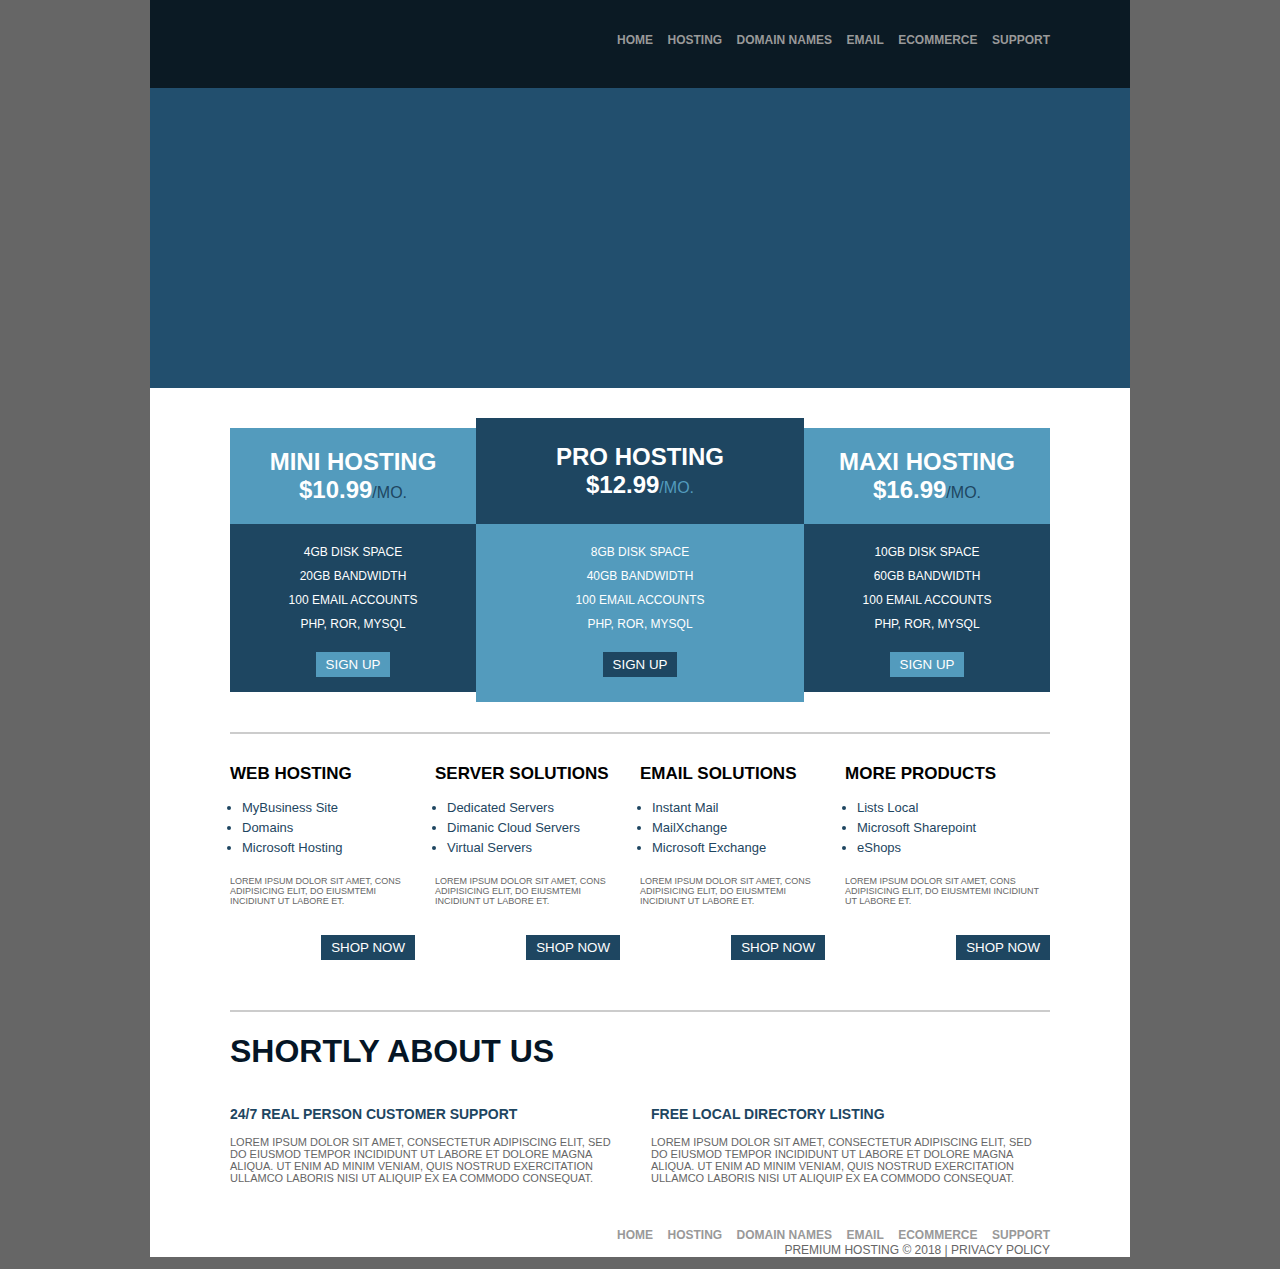
<file: index.html>
<!Doctype html>
<html lang="pt-br">
	<head>
		<meta charset="UTF-8" />
		<meta name="viewport" content="width=device-width, initial-scale=1" />
		<title>Template</title>
		<link href="css/estilos.css" rel="stylesheet" />
	</head>
	<body class="template"> 
		<div class="container">
			<nav class="menu margens">
				<a href="index.html">Home</a>
				<a href="hosting.html">Hosting</a>
				<a href="domain.html">Domain Names</a>
				<a href="email.html">Email</a>
				<a href="ecommerce.html">Ecommerce</a>
				<a href="support.html">Support</a>
			</nav>
			
			<nav class="mobile">
				<a href="#" class="botao">
					<img src="imagens/mobile_menu.png" />
					Menu</a>
				<ul class="lista">
					<li><a href="index.html">Home</a></li>
					<li><a href="hosting.html">Hosting</a></li>
					<li><a href="domain.html">Domain Names</a></li>
					<li><a href="email.html">Email</a></li>
					<li><a href="ecommerce.html">Ecommerce</a></li>
					<li><a href="support.html">Support</a></li>				
				</ul>
			</nav>			
			<header class="banner">

			</header>
			
			<section class="principal margens colunas">
				<div class="esquerda azul_escuro"> 
					<h2 class="azul_claro">Mini Hosting <br />
					$10.99<span class="mo escuro">/mo.</span></h2>
						<ul>
							<li>4GB Disk Space</li>
							<li>20GB Bandwidth</li>
							<li>100 Email Accounts</li>
							<li>PHP, ROR, MySQL</li>
						</ul>
						<button class="button azul_claro">SIGN UP</button>						
				</div>

				<div class="centro azul_claro"> 
					<h2 class="azul_escuro">Pro Hosting <br />
					$12.99<span class="mo claro">/mo.</span></h2>
						<ul>
							<li>8GB Disk Space</li>
							<li>40GB Bandwidth</li>
							<li>100 Email Accounts</li>
							<li>PHP, ROR, MySQL</li>
						</ul>
						<button class="button azul_escuro">SIGN UP</button>	
				</div>
				
				<div class="direita azul_escuro"> 
					<h2 class="azul_claro">Maxi Hosting <br />
					$16.99<span class="mo escuro">/mo.</span></h2>
						<ul>
							<li>10GB Disk Space</li>
							<li>60GB Bandwidth</li>
							<li>100 Email Accounts</li>
							<li>PHP, ROR, MySQL</li>
						</ul>
						<button class="button azul_claro">SIGN UP</button>	
				</div>
			</section>
			
			<section class="margens">
				<article class="shop colunas">
					<div> 
						<h2>Web Hosting</h2>
						<ul>
							<li>MyBusiness Site</li>
							<li>Domains</li>
							<li>Microsoft Hosting</li>
						</ul>
						<p>Lorem ipsum dolor sit amet, cons adipisicing elit, do eiusmtemi incidiunt ut labore et.  
						</p>	
						<button class="button azul_escuro">Shop Now</button>
					</div>
					<div> 
						<h2>Server Solutions</h2>
						<ul>
							<li>Dedicated Servers</li>
							<li>Dimanic Cloud Servers</li>
							<li>Virtual Servers</li>
						</ul>
						<p>Lorem ipsum dolor sit amet, cons adipisicing elit, do eiusmtemi incidiunt ut labore et.   
						</p>	
						<button class="button azul_escuro">Shop Now</button>
					</div>
					<div> 
						<h2>Email Solutions</h2>
						<ul>
							<li>Instant Mail</li>
							<li>MailXchange</li>
							<li>Microsoft Exchange</li>
						</ul>
						<p>Lorem ipsum dolor sit amet, cons adipisicing elit, do eiusmtemi incidiunt ut labore et. 
						</p>	
						<button class="button azul_escuro">Shop Now</button>						
					</div>
					<div class="right"> 
						<h2>More Products</h2>
						<ul>
							<li>Lists Local</li>
							<li>Microsoft Sharepoint</li>
							<li>eShops</li>
						</ul>
						<p>Lorem ipsum dolor sit amet, cons adipisicing elit, do eiusmtemi incidiunt ut labore et.  
						</p>	
						<button class="button azul_escuro">Shop Now</button>		
					</div>
				</article>
			</section>
			
			<section class="margens">
				<h1>Shortly About Us</h1>
				<article class="about colunas">
					<div>
						<h3 class="escuro">24/7 Real Person Customer Support</h3>
						<p>Lorem ipsum dolor sit amet, consectetur adipiscing elit, sed do eiusmod tempor incididunt ut labore et dolore magna aliqua. Ut enim ad minim veniam, quis nostrud exercitation ullamco laboris nisi ut aliquip ex ea commodo consequat. </p>
					</div>
					<div>
						<h3 class="escuro">Free local directory listing</h3>
						<p>Lorem ipsum dolor sit amet, consectetur adipiscing elit, sed do eiusmod tempor incididunt ut labore et dolore magna aliqua. Ut enim ad minim veniam, quis nostrud exercitation ullamco laboris nisi ut aliquip ex ea commodo consequat. </p>
					</div>
				</article>
			</section>
			
			<footer class="final">
				<nav class="menu2 margens">
					<a href="index.html">Home</a>
					<a href="hosting.html">Hosting</a>
					<a href="domain.html">Domain Names</a>
					<a href="email.html">Email</a>
					<a href="ecommerce.html">Ecommerce</a>
					<a href="support.html">Support</a>
				</nav>
				<p>Premium Hosting &copy; 2018 | Privacy Policy</p>
			</footer>		
		</div>
		<script src="js/jquery.min.js">
	    </script>
		
		<script>
		$(document).ready(function(){
			$(".botao").click(function(){
				$(".lista").toggle();
			});
		});
		</script>

	</body>
</html>
</file>
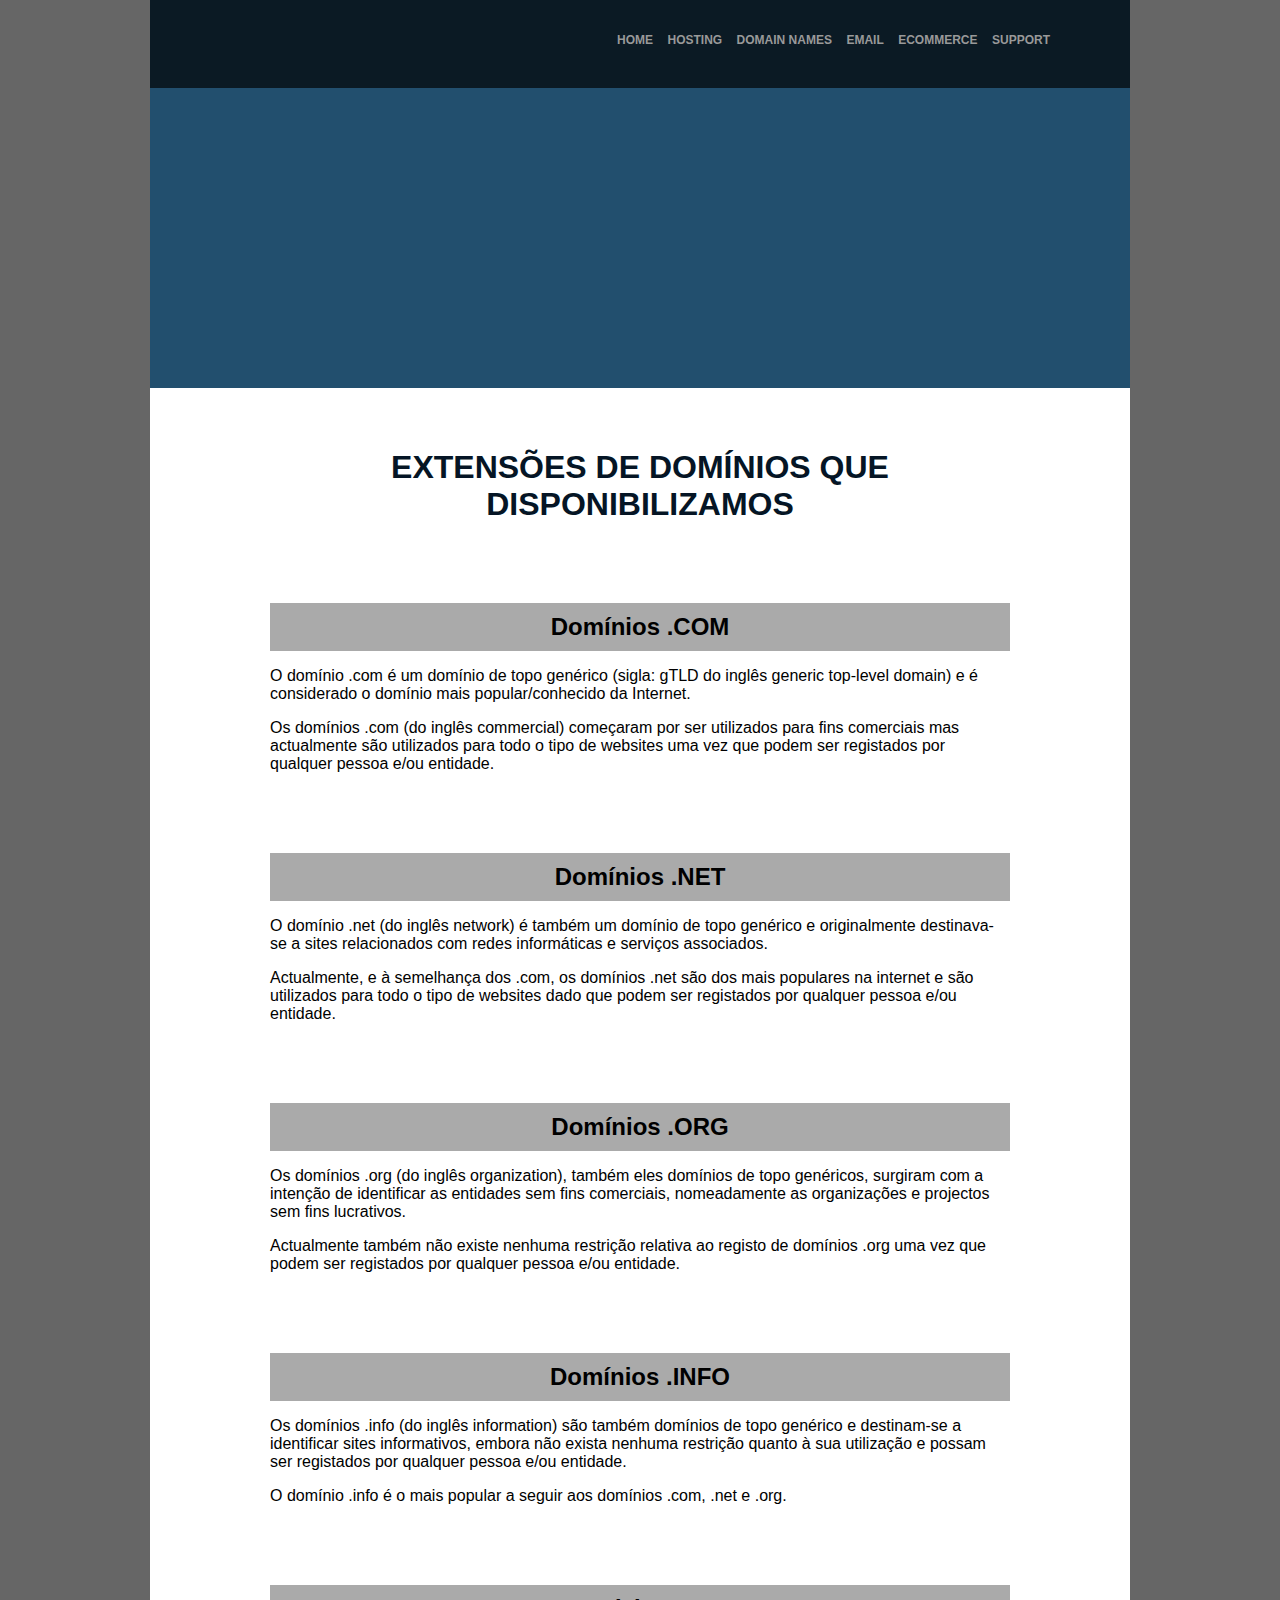
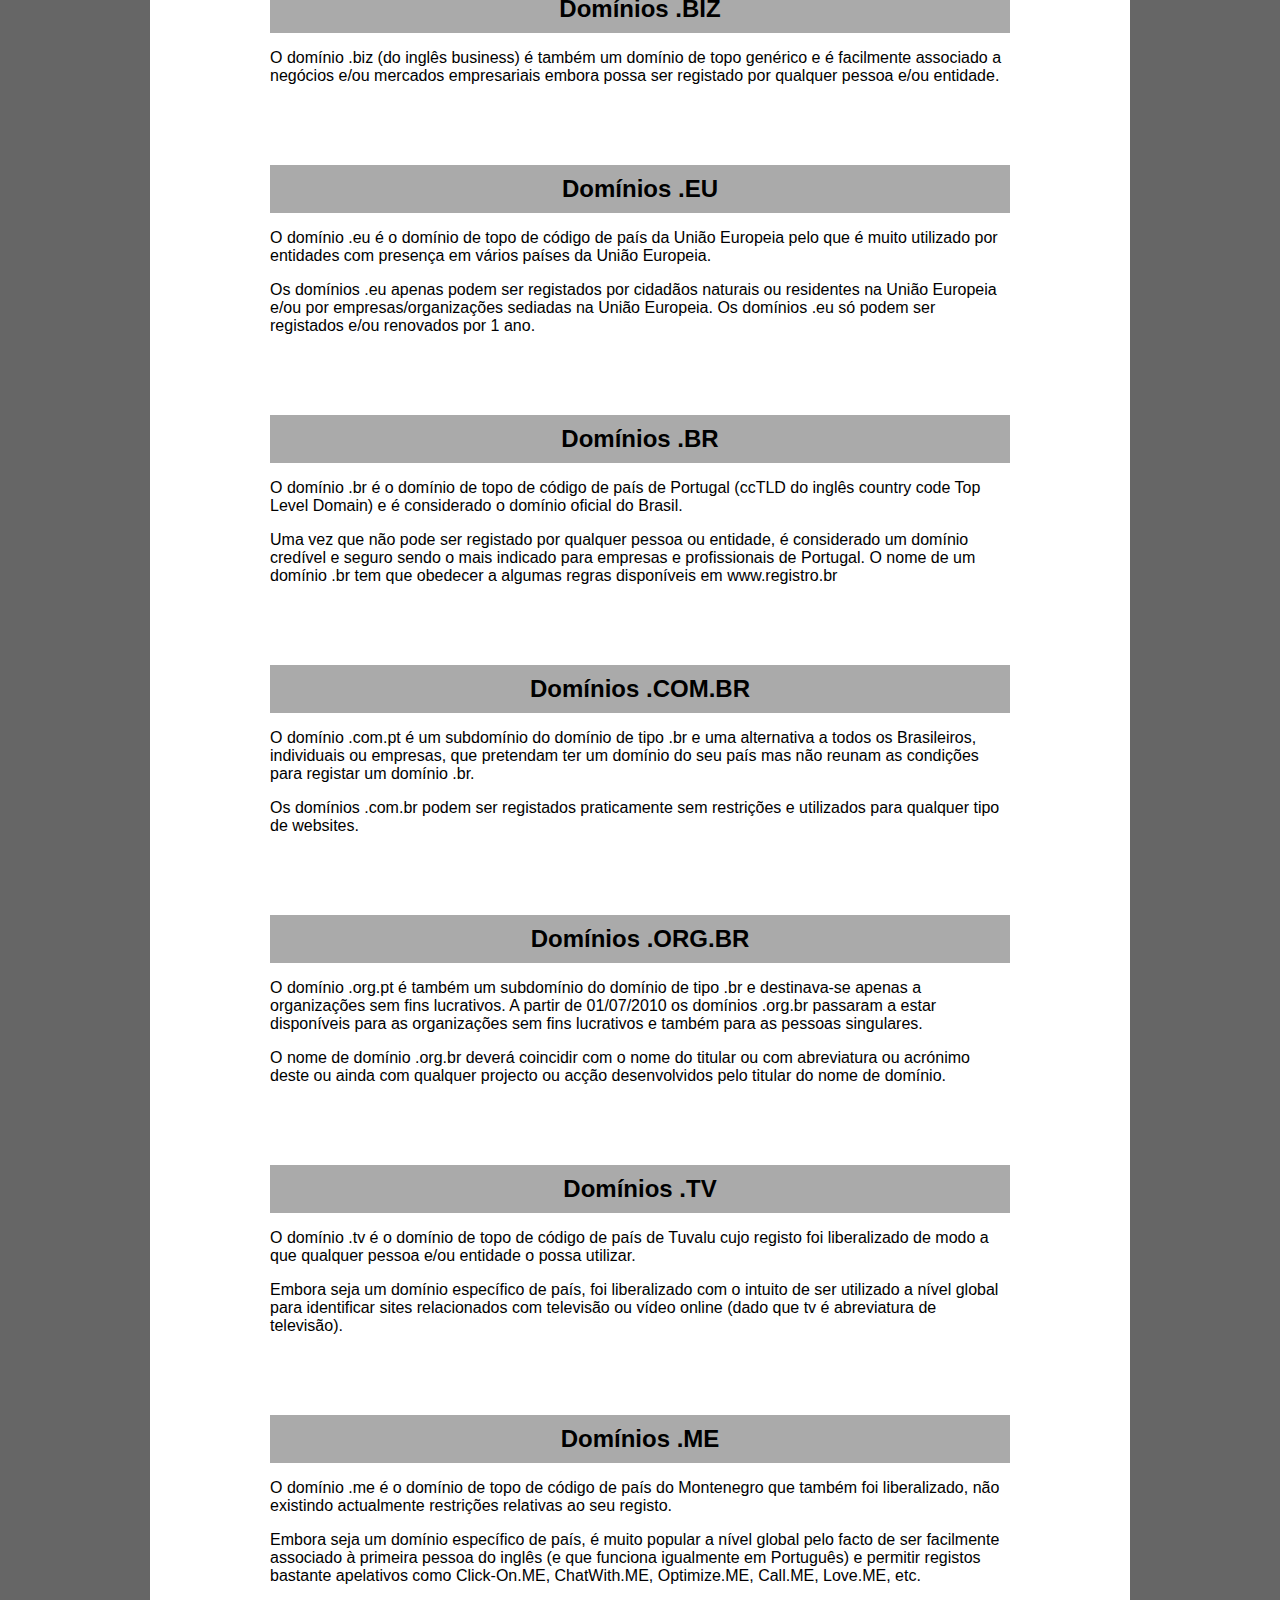
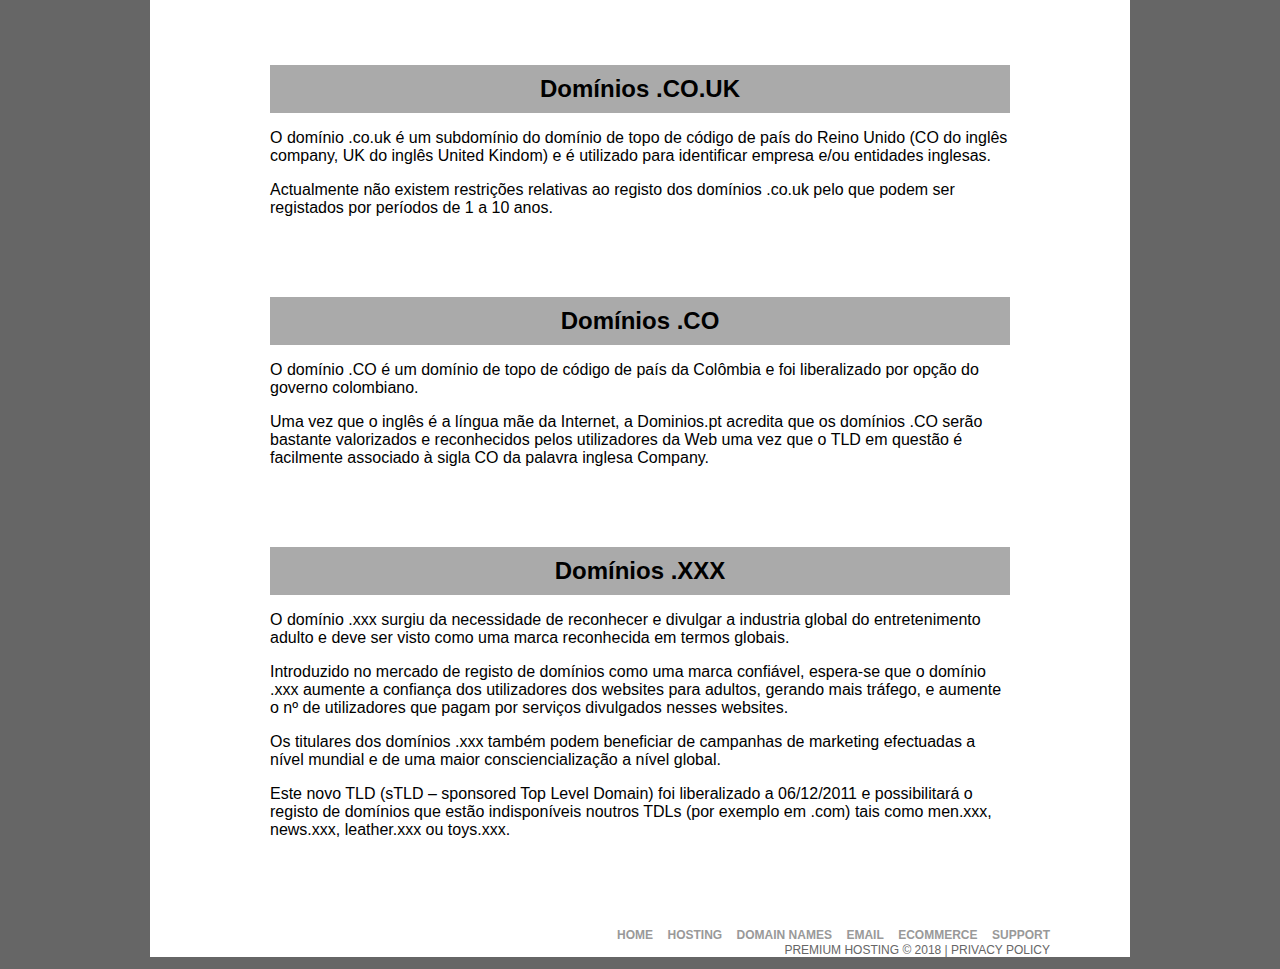
<file: domain.html>
<!Doctype html>
<html lang="pt-br">
	<head>
		<meta charset="UTF-8" />
		<meta name="viewport" content="width=device-width, initial-scale=1" />
		<title>Template</title>
		<link href="css/estilos.css" rel="stylesheet" />
	</head>
	<body class="template"> 
		<div class="container">
			<nav class="menu margens">
				<a href="index.html">Home</a>
				<a href="hosting.html">Hosting</a>
				<a href="domain.html">Domain Names</a>
				<a href="email.html">Email</a>
				<a href="ecommerce.html">Ecommerce</a>
				<a href="support.html">Support</a>
			</nav>
			
			<nav class="mobile">
				<a href="#" class="botao">
					<img src="imagens/mobile_menu.png" />
					Menu</a>
				<ul class="lista">
					<li><a href="index.html">Home</a></li>
					<li><a href="hosting.html">Hosting</a></li>
					<li><a href="domain.html">Domain Names</a></li>
					<li><a href="email.html">Email</a></li>
					<li><a href="ecommerce.html">Ecommerce</a></li>
					<li><a href="support.html">Support</a></li>				
				</ul>
			</nav>			
			<header class="banner">

			</header>
			
			<section class="principal margens">
				<article class="dominios">
					<h1>Extensões de domínios que disponibilizamos</h1>

<h2>Domínios .COM</h2>

<p>O domínio .com é um domínio de topo genérico (sigla: gTLD do inglês generic top-level domain) e é considerado o domínio mais popular/conhecido da Internet.</p>

<p>Os domínios .com (do inglês commercial) começaram por ser utilizados para fins comerciais mas actualmente são utilizados para todo o tipo de websites uma vez que podem ser registados por qualquer pessoa e/ou entidade.</p>


<h2>Domínios .NET</h2>

<p>O domínio .net (do inglês network) é também um domínio de topo genérico e originalmente destinava-se a sites relacionados com redes informáticas e serviços associados.</p>

<p>Actualmente, e à semelhança dos .com, os domínios .net são dos mais populares na internet e são utilizados para todo o tipo de websites dado que podem ser registados por qualquer pessoa e/ou entidade.</p>


<h2>Domínios .ORG</h2>

<p>Os domínios .org (do inglês organization), também eles domínios de topo genéricos, surgiram com a intenção de identificar as entidades sem fins comerciais, nomeadamente as organizações e projectos sem fins lucrativos.</p>

<p>Actualmente também não existe nenhuma restrição relativa ao registo de domínios .org uma vez que podem ser registados por qualquer pessoa e/ou entidade.</p>


<h2>Domínios .INFO</h2>

<p>Os domínios .info (do inglês information) são também domínios de topo genérico e destinam-se a identificar sites informativos, embora não exista nenhuma restrição quanto à sua utilização e possam ser registados por qualquer pessoa e/ou entidade.</p>

<p>O domínio .info é o mais popular a seguir aos domínios .com, .net e .org.</p>


<h2>Domínios .BIZ</h2>

<p>O domínio .biz (do inglês business) é também um domínio de topo genérico e é facilmente associado a negócios e/ou mercados empresariais embora possa ser registado por qualquer pessoa e/ou entidade.</p>

<h2>Domínios .EU</h2>

<p>O domínio .eu é o domínio de topo de código de país da União Europeia pelo que é muito utilizado por entidades com presença em vários países da União Europeia.</p>

<p>Os domínios .eu apenas podem ser registados por cidadãos naturais ou residentes na União Europeia e/ou por empresas/organizações sediadas na União Europeia. Os domínios .eu só podem ser registados e/ou renovados por 1 ano.</p>


<h2>Domínios .BR</h2>

<p>O domínio .br é o domínio de topo de código de país de Portugal (ccTLD do inglês country code Top Level Domain) e é considerado o domínio oficial do Brasil.</p>

<p>Uma vez que não pode ser registado por qualquer pessoa ou entidade, é considerado um domínio credível e seguro sendo o mais indicado para empresas e profissionais de Portugal. O nome de um domínio .br tem que obedecer a algumas regras disponíveis em www.registro.br</p>


<h2>Domínios .COM.BR</h2>

<p>O domínio .com.pt é um subdomínio do domínio de tipo .br e uma alternativa a todos os Brasileiros, individuais ou empresas, que pretendam ter um domínio do seu país mas não reunam as condições para registar um domínio .br.</p>

<p>Os domínios .com.br podem ser registados praticamente sem restrições e utilizados para qualquer tipo de websites.</p>


<h2>Domínios .ORG.BR</h2>

<p>O domínio .org.pt é também um subdomínio do domínio de tipo .br e destinava-se apenas a organizações sem fins lucrativos. A partir de 01/07/2010 os domínios .org.br passaram a estar disponíveis para as organizações sem fins lucrativos e também para as pessoas singulares.</p>

<p>O nome de domínio .org.br deverá coincidir com o nome do titular ou com abreviatura ou acrónimo deste ou ainda com qualquer projecto ou acção desenvolvidos pelo titular do nome de domínio.</p>

<h2>Domínios .TV</h2>

<p>O domínio .tv é o domínio de topo de código de país de Tuvalu cujo registo foi liberalizado de modo a que qualquer pessoa e/ou entidade o possa utilizar.</p>

<p>Embora seja um domínio específico de país, foi liberalizado com o intuito de ser utilizado a nível global para identificar sites relacionados com televisão ou vídeo online (dado que tv é abreviatura de televisão).</p>


<h2>Domínios .ME</h2>

<p>O domínio .me é o domínio de topo de código de país do Montenegro que também foi liberalizado, não existindo actualmente restrições relativas ao seu registo.</p>

<p>Embora seja um domínio específico de país, é muito popular a nível global pelo facto de ser facilmente associado à primeira pessoa do inglês (e que funciona igualmente em Português) e permitir registos bastante apelativos como Click-On.ME, ChatWith.ME, Optimize.ME, Call.ME, Love.ME, etc.</p>


<h2>Domínios .CO.UK</h2>

<p>O domínio .co.uk é um subdomínio do domínio de topo de código de país do Reino Unido (CO do inglês company, UK do inglês United Kindom) e é utilizado para identificar empresa e/ou entidades inglesas.</p>

<p>Actualmente não existem restrições relativas ao registo dos domínios .co.uk pelo que podem ser registados por períodos de 1 a 10 anos.</p>


<h2>Domínios .CO</h2>

<p>O domínio .CO é um domínio de topo de código de país da Colômbia e foi liberalizado por opção do governo colombiano.<p>

<p>Uma vez que o inglês é a língua mãe da Internet, a Dominios.pt acredita que os domínios .CO serão bastante valorizados e reconhecidos pelos utilizadores da Web uma vez que o TLD em questão é facilmente associado à sigla CO da palavra inglesa Company.</p>


<h2>Domínios .XXX</h2>

<p>O domínio .xxx surgiu da necessidade de reconhecer e divulgar a industria global do entretenimento adulto e deve ser visto como uma marca reconhecida em termos globais.</p>

<p>Introduzido no mercado de registo de domínios como uma marca confiável, espera-se que o domínio .xxx aumente a confiança dos utilizadores dos websites para adultos, gerando mais tráfego, e aumente o nº de utilizadores que pagam por serviços divulgados nesses websites.</p>

<p>Os titulares dos domínios .xxx também podem beneficiar de campanhas de marketing efectuadas a nível mundial e de uma maior consciencialização a nível global.</p>

<p>Este novo TLD (sTLD – sponsored Top Level Domain) foi liberalizado a 06/12/2011 e possibilitará o registo de domínios que estão indisponíveis noutros TDLs (por exemplo em .com) tais como men.xxx, news.xxx, leather.xxx ou toys.xxx.</p>
				</article>
			</section>
			
			<footer class="final">
				<nav class="menu2 margens">
					<a href="index.html">Home</a>
					<a href="hosting.html">Hosting</a>
					<a href="domain.html">Domain Names</a>
					<a href="email.html">Email</a>
					<a href="ecommerce.html">Ecommerce</a>
					<a href="support.html">Support</a>
				</nav>
				<p>Premium Hosting &copy; 2018 | Privacy Policy</p>
			</footer>		
		</div>
		<script src="js/jquery.min.js"></script>
		
		<script>
		$(document).ready(function(){
			$(".botao").click(function(){
				$(".lista").toggle();
			});
		});
		</script>

	</body>
</html>
</file>
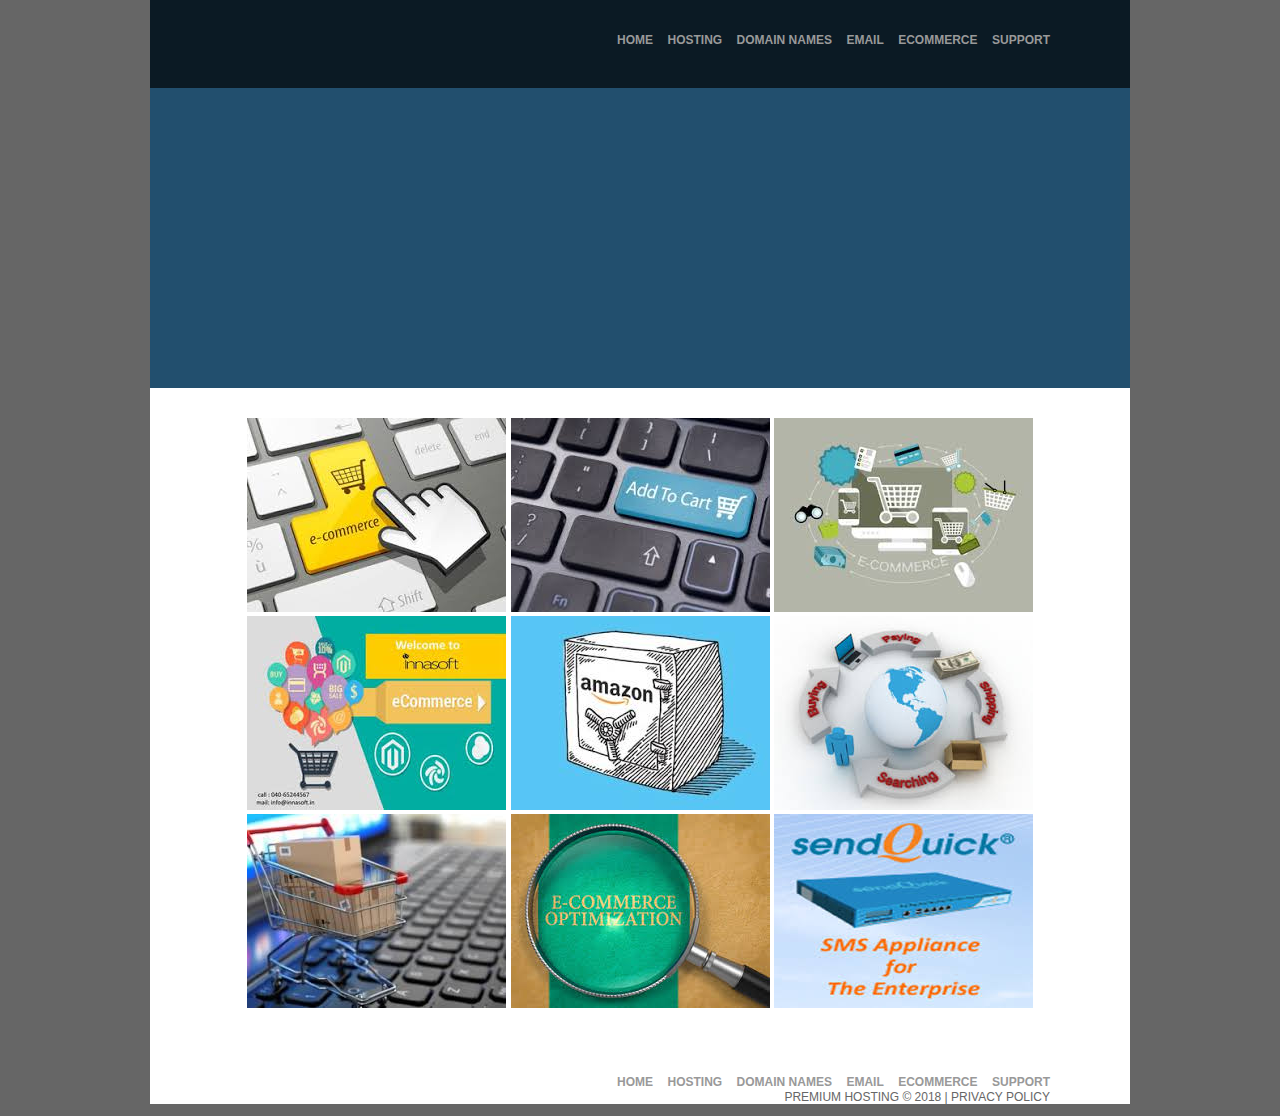
<file: ecommerce.html>
<!Doctype html>
<html lang="pt-br">
	<head>
		<meta charset="UTF-8" />
		<meta name="viewport" content="width=device-width, initial-scale=1" />
		<title>Template</title>
		<link href="css/estilos.css" rel="stylesheet" />
	</head>
	<body class="template"> 
		<div class="container">
			<nav class="menu margens">
				<a href="index.html">Home</a>
				<a href="hosting.html">Hosting</a>
				<a href="domain.html">Domain Names</a>
				<a href="email.html">Email</a>
				<a href="ecommerce.html">Ecommerce</a>
				<a href="support.html">Support</a>
			</nav>
			
			<nav class="mobile">
				<a href="#" class="botao">
					<img src="imagens/mobile_menu.png" />
					Menu</a>
				<ul class="lista">
					<li><a href="index.html">Home</a></li>
					<li><a href="hosting.html">Hosting</a></li>
					<li><a href="domain.html">Domain Names</a></li>
					<li><a href="email.html">Email</a></li>
					<li><a href="ecommerce.html">Ecommerce</a></li>
					<li><a href="support.html">Support</a></li>				
				</ul>
			</nav>			
			<header class="banner">

			</header>
			
			<section class="principal margens">
				<img src="imagens/e-commerce1.jpg" />
				<img src="imagens/e-commerce2.jpg" />
				<img src="imagens/e-commerce3.jpg" />				<img src="imagens/e-commerce4.jpg" />
				<img src="imagens/e-commerce5.jpg" />
				<img src="imagens/e-commerce6.jpg" />				<img src="imagens/e-commerce7.jpg" />
				<img src="imagens/e-commerce8.jpg" />
				<img src="imagens/e-commerce9.jpg" />
			</section>
			
			<footer class="final">
				<nav class="menu2 margens">
					<a href="index.html">Home</a>
					<a href="hosting.html">Hosting</a>
					<a href="domain.html">Domain Names</a>
					<a href="email.html">Email</a>
					<a href="ecommerce.html">Ecommerce</a>
					<a href="support.html">Support</a>
				</nav>
				<p>Premium Hosting &copy; 2018 | Privacy Policy</p>
			</footer>		
		</div>
		<script src="js/jquery.min.js"></script>
		
		<script>
		$(document).ready(function(){
			$(".botao").click(function(){
				$(".lista").toggle();
			});
		});
		</script>

	</body>
</html>
</file>
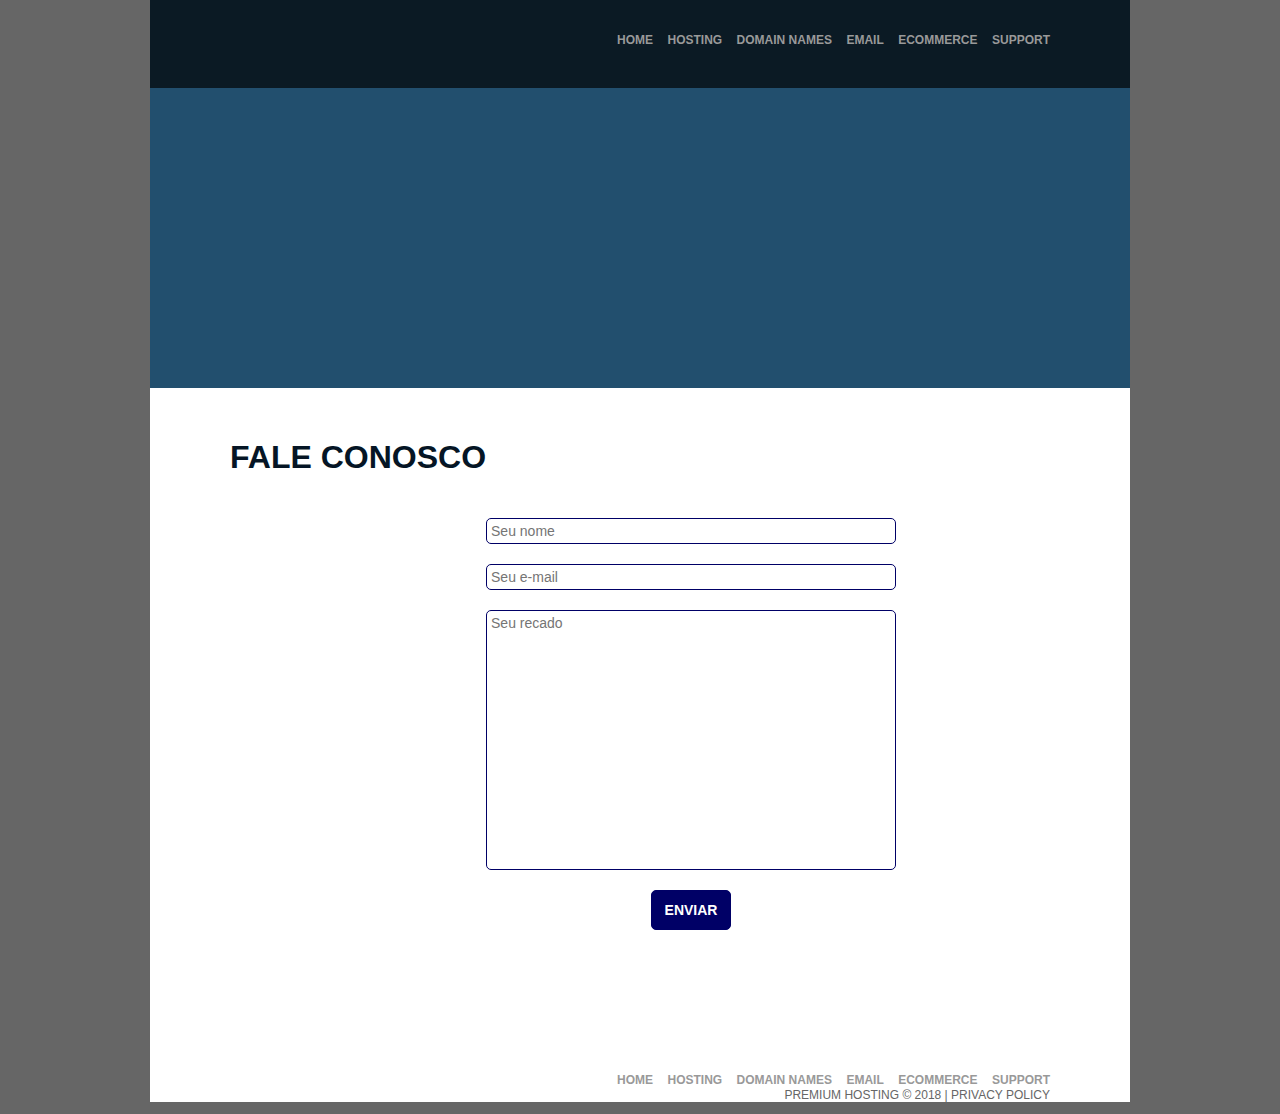
<file: email.html>
<!Doctype html>
<html lang="pt-br">
	<head>
		<meta charset="UTF-8" />
		<meta name="viewport" content="width=device-width, initial-scale=1" />
		<title>Template</title>
		<link href="css/estilos.css" rel="stylesheet" />
	</head>
	<body class="template"> 
		<div class="container">
			<nav class="menu margens">
				<a href="index.html">Home</a>
				<a href="hosting.html">Hosting</a>
				<a href="domain.html">Domain Names</a>
				<a href="email.html">Email</a>
				<a href="ecommerce.html">Ecommerce</a>
				<a href="support.html">Support</a>
			</nav>
			
			<nav class="mobile">
				<a href="#" class="botao">
					<img src="imagens/mobile_menu.png" />
					Menu</a>
				<ul class="lista">
					<li><a href="index.html">Home</a></li>
					<li><a href="hosting.html">Hosting</a></li>
					<li><a href="domain.html">Domain Names</a></li>
					<li><a href="email.html">Email</a></li>
					<li><a href="ecommerce.html">Ecommerce</a></li>
					<li><a href="support.html">Support</a></li>				
				</ul>
			</nav>			
			<header class="banner">

			</header>
			
			<section class="principal margens colunas">
				<h1>Fale Conosco</h1>
				<form class="fale">
					<input required type="text" placeholder="Seu nome" />
					<input required type="email" placeholder="Seu e-mail" />
					<textarea required placeholder="Seu recado"></textarea>
					<input class="enviar" type="submit" value="Enviar" />
				</form>
			</section>
			
			<footer class="final">
				<nav class="menu2 margens">
					<a href="index.html">Home</a>
					<a href="hosting.html">Hosting</a>
					<a href="domain.html">Domain Names</a>
					<a href="email.html">Email</a>
					<a href="ecommerce.html">Ecommerce</a>
					<a href="support.html">Support</a>
				</nav>
				<p>Premium Hosting &copy; 2018 | Privacy Policy</p>
			</footer>		
		</div>
		<script src="js/jquery.min.js"></script>
		
		<script>
		$(document).ready(function(){
			$(".botao").click(function(){
				$(".lista").toggle();
			});
		});
		</script>

	</body>
</html>
</file>
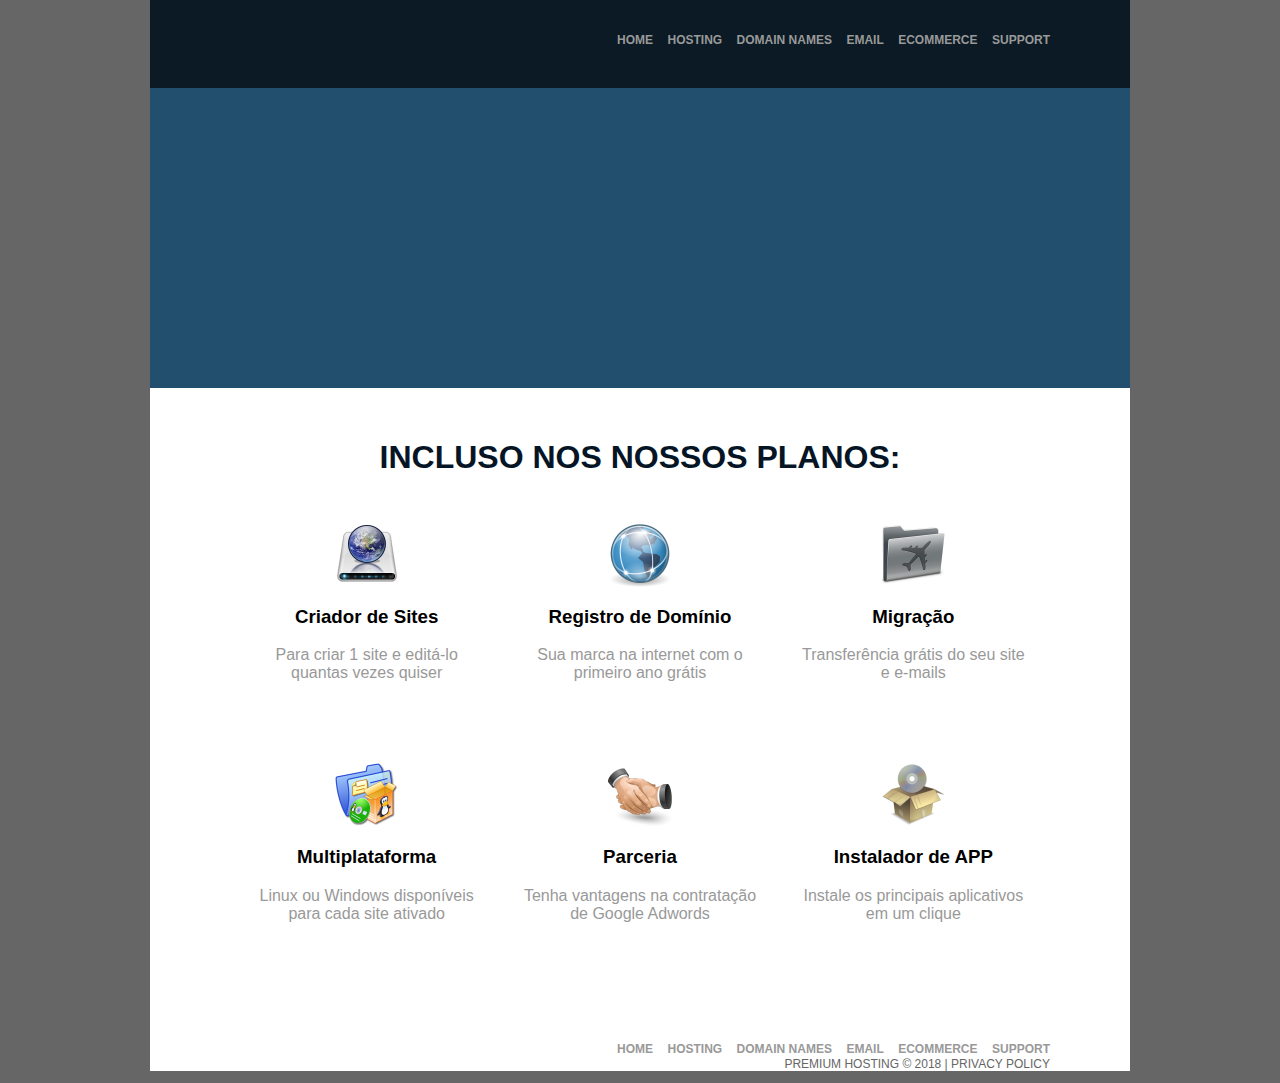
<file: hosting.html>
<!Doctype html>
<html lang="pt-br">
	<head>
		<meta charset="UTF-8" />
		<meta name="viewport" content="width=device-width, initial-scale=1" />
		<title>Template</title>
		<link href="css/estilos.css" rel="stylesheet" />
	</head>
	<body class="template"> 
		<div class="container">
			<nav class="menu margens">
				<a href="index.html">Home</a>
				<a href="hosting.html">Hosting</a>
				<a href="domain.html">Domain Names</a>
				<a href="email.html">Email</a>
				<a href="ecommerce.html">Ecommerce</a>
				<a href="support.html">Support</a>
			</nav>
			
			<nav class="mobile">
				<a href="#" class="botao">
					<img src="imagens/mobile_menu.png" />
					Menu</a>
				<ul class="lista">
					<li><a href="index.html">Home</a></li>
					<li><a href="hosting.html">Hosting</a></li>
					<li><a href="domain.html">Domain Names</a></li>
					<li><a href="email.html">Email</a></li>
					<li><a href="ecommerce.html">Ecommerce</a></li>
					<li><a href="support.html">Support</a></li>				
				</ul>
			</nav>			
			<header class="banner">

			</header>
			
			<section class="principal margens">
				<h1>Incluso nos nossos planos:</h1>
				<article class="hosting colunas">
					<div>
						<img src="imagens/sites.png" />
						<h3>Criador de Sites</h3>
						<p>Para criar 1 site e editá-lo quantas vezes quiser</p>
					</div>	

					<div class="central">
						<img src="imagens/www.png" />
						<h3>Registro de Domínio</h3>
						<p>Sua marca na internet com o primeiro ano grátis</p>
					</div>

					<div>
						<img src="imagens/migration.png" />
						<h3>Migração</h3>
						<p>Transferência grátis do seu site e e-mails</p>
					</div>					
				</article>
				
				<article class="hosting colunas">
					<div>
						<img src="imagens/sistemas.png" />
						<h3>Multiplataforma</h3>
						<p>Linux ou Windows disponíveis para cada site ativado</p>
					</div>	

					<div class="central">
						<img src="imagens/handshake.png" />
						<h3>Parceria</h3>
						<p>Tenha vantagens na contratação de Google Adwords</p>
					</div>

					<div>
						<img src="imagens/app.png" />
						<h3>Instalador de APP</h3>
						<p>Instale os principais aplicativos em um clique</p>
					</div>					
				</article>
			</section>
			
			<footer class="final">
				<nav class="menu2 margens">
					<a href="index.html">Home</a>
					<a href="hosting.html">Hosting</a>
					<a href="domain.html">Domain Names</a>
					<a href="email.html">Email</a>
					<a href="ecommerce.html">Ecommerce</a>
					<a href="support.html">Support</a>
				</nav>
				<p>Premium Hosting &copy; 2018 | Privacy Policy</p>
			</footer>		
		</div>
		<script src="js/jquery.min.js"></script>
		
		<script>
		$(document).ready(function(){
			$(".botao").click(function(){
				$(".lista").toggle();
			});
		});
		</script>

	</body>
</html>
</file>
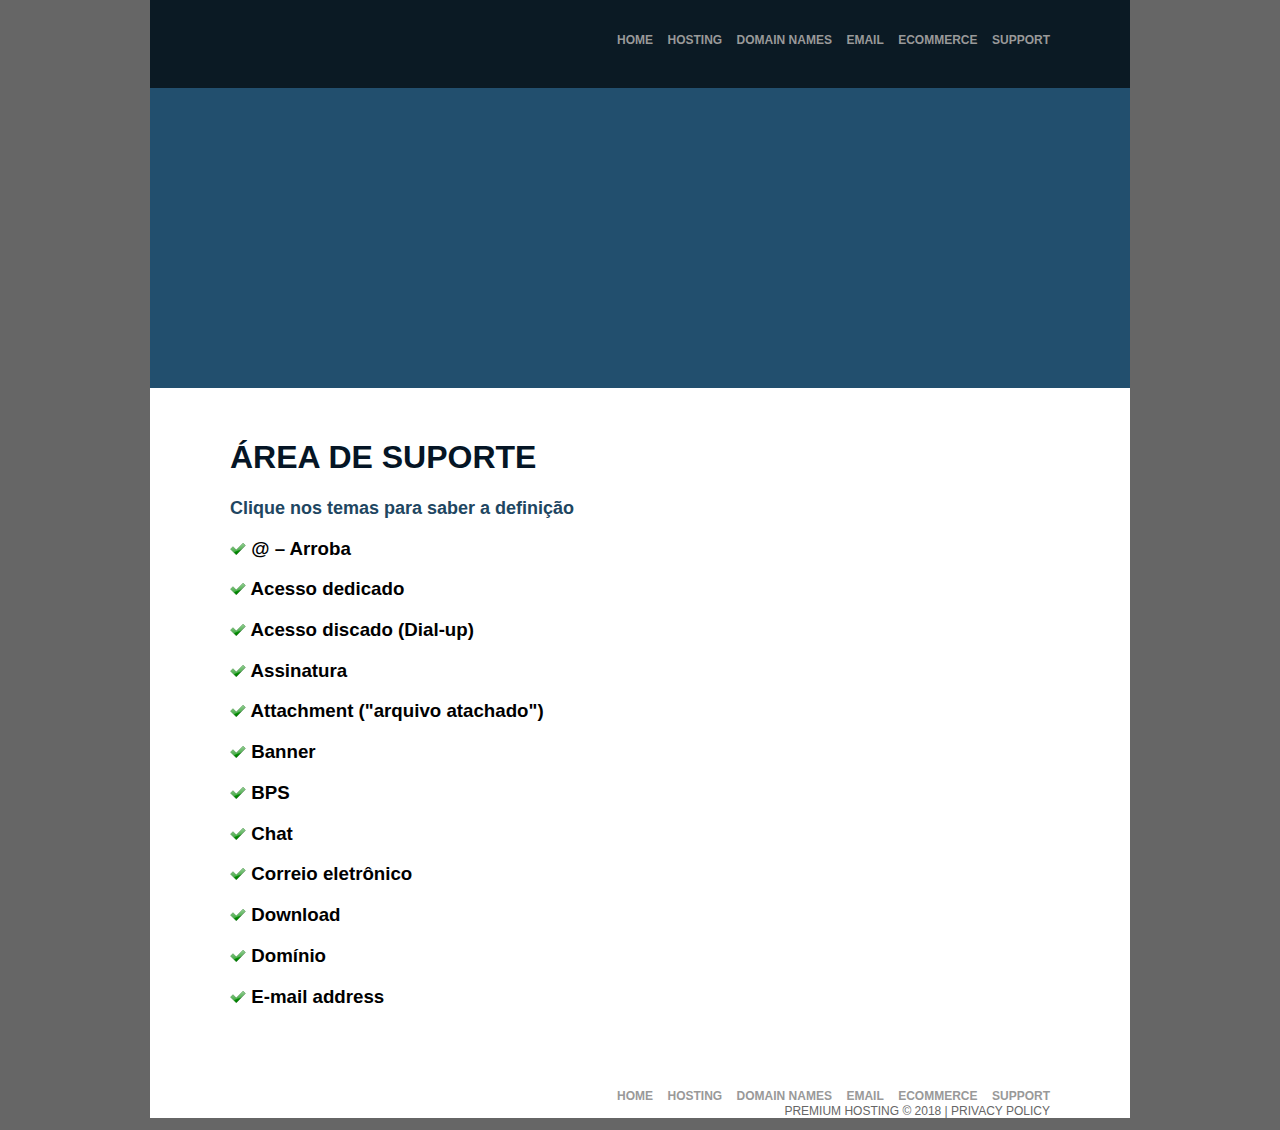
<file: support.html>
<!Doctype html>
<html lang="pt-br">
	<head>
		<meta charset="UTF-8" />
		<meta name="viewport" content="width=device-width, initial-scale=1" />
		<title>Template</title>
		<link href="css/estilos.css" rel="stylesheet" />
	</head>
	<body class="template"> 
		<div class="container">
			<nav class="menu margens">
				<a href="index.html">Home</a>
				<a href="hosting.html">Hosting</a>
				<a href="domain.html">Domain Names</a>
				<a href="email.html">Email</a>
				<a href="ecommerce.html">Ecommerce</a>
				<a href="support.html">Support</a>
			</nav>
			
			<nav class="mobile">
				<a href="#" class="botao">
					<img src="imagens/mobile_menu.png" />
					Menu</a>
				<ul class="lista">
					<li><a href="index.html">Home</a></li>
					<li><a href="hosting.html">Hosting</a></li>
					<li><a href="domain.html">Domain Names</a></li>
					<li><a href="email.html">Email</a></li>
					<li><a href="ecommerce.html">Ecommerce</a></li>
					<li><a href="support.html">Support</a></li>				
				</ul>
			</nav>			
			<header class="banner">

			</header>
			
			<section class="principal margens">
				<article class="support">
					<h1>Área de Suporte</h1>
					<h2 class="escuro">Clique nos temas para saber a definição</h2>
					
					<h3 class="titulo">
					<img src="imagens/check.png" />
					@ – Arroba</h3>

					<div class="descricao">
						<p>O símbolo nasceu na Europa Medieval para poupar tempo e pergaminhos. Muitas letras que no latim apareciam juntas com frequência acabaram agrupadas num só tipo, a chamada ligatura. O @ representava o “ad” no latim. No fim do séc. XIX o símbolo foi incluído nas máquinas de escrever, mas por volta do início da Segunda Guerra Mundial, o @ caía em desuso.</p>

						<p>Emplacou na era digital por causa de um programador de computadores dos EUA, Ray Tomlinson. Em 1971 Tomlinson trabalhava para a empresa de informática Bolt Beranek & Newman. Pioneiro do correio eletrônico, ele buscava no teclado um caractere que isolasse o nome e o local do endereço eletrônico para que o computador não confundisse os dois.</p>

						<p>Escolheu o @ e lançando o símbolo no ciberespaço. Seu primeiro endereço no gênero, usado para a troca de correspondência entre computadores do tamanho de um refrigerador foi tomlinson@bbn-tenexa.</p>
					</div><!-- fim do div descrição -->	
	
					<h3 class="titulo">
					<img src="imagens/check.png" />
					Acesso dedicado</h3>
					<div class="descricao">
						<p>Forma de acesso à Internet no qual o computador fica conectado permanentemente com a rede mundial de computadores. Normalmente, o acesso dedicado é utilizado por empresas que vendem acesso e serviços aos usuários finais.</p>

						<p>Empresas de grande porte também estão conectando suas redes internas de forma dedicada à Internet. Além disso, todos os servidores encontrados na rede, como Web sites e servidores de FTP, mantém uma ligação permanente para que os usuários possam acessá-los a qualquer momento. Nesse tipo de ligação, o computador recebe um endereço único pelo qual pode ser localizado.</p>
					</div><!-- fim do div descrição -->
	
					<h3 class="titulo">
					<img src="imagens/check.png" />
					Acesso discado (Dial-up)</h3>
					<div class="descricao">
						<p>É o tipo de acesso por telefone dos usuários comuns. Para utilizá-lo, basta um computador, linha telefônica e modem. O usuário utiliza o computador (com um programa de comunicação) para fazer a ligação até o seu fornecedor de acesso (provedor pago ou gratuito). Ao ser recebido pelo computador do provedor, deve indicar seu nome de usuário e senha para poder entrar no sistema.</p>
					</div>
					
					
					<h3 class="titulo">
					<img src="imagens/check.png" />
					Assinatura</h3>
					<div class="descricao">
						<p>Existem três definições para o termo assinatura na Internet:</p>

						<p>1. Um arquivo (tipicamente de três ou quatro linhas) que as pessoas inserem no fim de suas mensagens por e-mail para adicionar nome, endereço, telefone e, em alguns casos mais criativos (ou exibicionistas, dependendo do ponto de vista), citações e desenhos feitos com caracteres, conhecidos como arte ASCII. Veja também: arte ASCII.</p>

						<p>2. (Fazer uma assinatura.) Entrar em uma lista de distribuição ou newsgroup.</p>

						<p>3. Contrato realizado com um fornecedor de acesso ou serviço. Ao fazer uma assinatura (também chamada de conta) junto a um fornecedor de acesso ou serviço, o usuário recebe um nome pelo qual será identificado na rede (chamado de username, nome de usuário ou apelido) e uma senha para garantir a segurança do acesso. Veja também: conta</p>
					</div>
					
					
					<h3 class="titulo">
					<img src="imagens/check.png" />
					Attachment ("arquivo atachado")</h3>
					<div class="descricao">
						<p>Envio de um arquivo associado a uma mensagem. A maioria dos programas de correio eletrônico, como o Eudora e Outlook permitem que arquivos sejam enviados junto com uma mensagem. Esses arquivos podem ser textos, fotos entre outros. Ao chegar no destinatário, os arquivos associados podem ser copiados para o computador.</p>
					</div>
					
					
					<h3 class="titulo">
					<img src="imagens/check.png" />
					Banner</h3>
					<div class="descricao">
						<p>Anúncio colocado em páginas de Web. O banner, ao contrário do grabber, não tem uma ligação de hipertexto para o Web site do anunciante.</p>
					</div>
					
					
					<h3 class="titulo">
					<img src="imagens/check.png" />
					BPS</h3>
					<div class="descricao">
						<p>BPS (bits por segundo) é uma medida de velocidade de transmissão de dados. É utilizada para avaliar a velocidade de modems e conexões como linhas dedicadas. Você também vai encontrar Kbps (equivalente a mil bps) e Mbps (equivalente 1 milhão de bps).</p>
					</div>
					
					<h3 class="titulo">
					<img src="imagens/check.png" />
					Chat</h3>
					<div class="descricao">
						<p>Conversa em tempo real através do computador. Em alguns sistemas mais antigos de chat, a tela é dividida em duas. Cada parte contém o texto de um dos interlocutores. Novos sistemas permitem a criação de “salas” de conversa em páginas de Web. O chat na Internet ficou famoso através do servidores de IRC (Internet Relay Chat), onde são criadas as várias “salas” ou “canais” para abrigar os usuários.</p>
					</div>
					
					<h3 class="titulo">
					<img src="imagens/check.png" />
					Correio eletrônico</h3>
					<div class="descricao">
						<p>Forma de trocar mensagens entre usuários. Não é necessário que o destinatário esteja conectado à rede no momento em que a mensagem chegar. Um aviso indicando quantas mensagens novas existem será apresentado assim que o usuário se conectar ao sistema. É possível enviar cópias de mensagens para várias pessoas e também guardar as mensagens enviadas. Pode-se ainda usar o correio eletrônico para participar de listas de distribuição.</p>
					</div>
					
					<h3 class="titulo">
					<img src="imagens/check.png" />
					Download</h3>
					<div class="descricao">
						<p>Quando o usuário copia um arquivo da rede para o seu computador, ele está fazendo um download. A expressão pode ser aplicada para cópia de arquivos em servidores de FTP, imagens tiradas direto da tela do navegador e quando as mensagens são trazidas para o computador do usuário. Também fala-se em download quando, durante o acesso a uma página de Web, os arquivos estão sendo transmitidos. Não existe tradução razoável para o termo, mas no jargão da computação costuma-se falar em “baixar” um arquivo.</p>
					</div>
					
					<h3 class="titulo">
					<img src="imagens/check.png" />
					Domínio</h3>
					<div class="descricao">
						<p>É uma parte da hierarquia de nomes de computadores da Internet. Pelos domínios, é possível que possuem computadores na rede. Um nome de domínio consiste de uma sequência de nomes separados por ponto, por exemplo, www.unimeds.com.br. Neste caso, dentro do domínio unimeds.com.br, o administrador do sistema pode criar diferentes grupos como ftp.unimeds.com.br ou news.unimeds.com.br, conforme ele desejar.</p>
					</div>
					
					<h3 class="titulo">
					<img src="imagens/check.png" />
					E-mail address</h3>
					<div class="descricao">
						<p>Caixa postal para troca de mensagens na rede. É o endereço para onde devem ser enviadas as mensagens. O endereço de e-mail é formado nome de usuário (username ou apelido) e o nome de domínio a que ele pertence divididos pelo símbolo de “arroba” que é esse @.</p>

						<p>Por exemplo: joao@unimeds.com.br. Neste exemplo, joao é o apelido ou nome que o usuário escolheu no portal unimeds.com.br para utilizar. E unimeds.com.br é o nome de domínio do portal unimeds.com.br</p>
					</div>				
				</article>
			</section>
			
			<footer class="final">
				<nav class="menu2 margens">
					<a href="index.html">Home</a>
					<a href="hosting.html">Hosting</a>
					<a href="domain.html">Domain Names</a>
					<a href="email.html">Email</a>
					<a href="ecommerce.html">Ecommerce</a>
					<a href="support.html">Support</a>
				</nav>
				<p>Premium Hosting &copy; 2018 | Privacy Policy</p>
			</footer>		
		</div>
		<script src="js/jquery.min.js"></script>
		
		<script>
			$(document).ready(function(){
				$(".botao").click(function(){
					$(".lista").toggle();
				});
			});
		</script>
			
	<script>
		var acc = document.getElementsByClassName("titulo");
		var i;

		for (i = 0; i < acc.length; i++) {
			acc[i].addEventListener("click", function() {
				this.classList.toggle("active");
				var descricao = this.nextElementSibling;
				if (descricao.style.display === "block") {
					descricao.style.display = "none";
				} else {
					descricao.style.display = "block";
				}
			});
		}
	</script>	

	</body>
</html>
</file>
<file: css/estilos.css>
h1{
	text-transform: uppercase;	
	color: #051525;
}

h2{
	margin: 0;
}
.template{
	background-color: #666;
	margin: 0;
	font-family: Arial, Helvetica, Sans-serif;
}
.container{
	width: 980px;
	background-color: #FFF;
	margin: auto;
	box-sizing: border-box;
}
.margens {
	padding-left: 80px !important;
	padding-right: 80px !important;
}
.colunas{
	display: flex;
}
.menu {
	background-color: #0B1A24;
	padding: 30px 0 40px 0;
	text-align: right;
}
.mobile{
	display: none;	
}
.menu2 {
	padding-top: 30px;
	text-align: right;
}
.menu a, .menu2 a{
	color: #999;
	text-decoration: none;
	text-transform: uppercase;
	font-size: 12px;
	margin-left: 10px;
	font-weight: bold;
}
.menu a:hover{
	color: #FFF;	
}
.menu2 a:hover{
	color: #000;
}
.banner{
	background-color:#224F6E;
	height: 300px;
}
.principal {
	text-align: center;
	color: #FFF;
	padding: 30px 0;
}
.principal ul{
	list-style-type: none;
	padding: 0;	
}
.principal li {
	font-size: 12px;
	padding:5px 0;	
}
.button{
	padding: 5px 10px;
	color: #FFF;
	border: none;
	margin-bottom: 15px;
}
.esquerda, .direita{
	margin: 10px 0;
	width: 30%;
	text-transform: uppercase;
}
.esquerda h2, .direita h2{
	padding: 20px 0;
}
.centro{
	width: 40%;
	text-transform: uppercase;
}
.centro h2{
	padding: 25px 0;
}
.azul_claro{
	background-color: #539bbd;
}
.azul_escuro{
	background-color: #1e4661;
}
.shop{
	padding: 30px 0;
	border-top: solid 2px #CCC;
	border-bottom: solid 2px #CCC;
}
.shop div{
	width: 25%;	
}
.shop h2{
	font-size: 17px;
	text-transform: uppercase;
}
.shop ul{
	padding-left: 12px;
}
.shop li{
	font-size: 13px;
	color: #1e4661;
	padding-bottom: 5px;
}
.shop p{
	font-size: 9px;
	color: #666;
	text-transform: uppercase;
	margin-right: 12px;
}
.shop .button{
	float: right;	
	margin: 20px;
	text-transform: uppercase;
}
.right .button, .right p {
	margin-right: 0;	
}
.mo{
	font-size: 16px;
	font-weight: normal;	
}
.claro {
	color: #539bbd;
}
.escuro{
	color: #1e4661;
}
.about div{
	width: 50%;	
}
.about h3{
	font-size: 14px;
	text-transform: uppercase;
}
.about p{
	font-size: 11px;
	color: #666;
	text-transform: uppercase;
}
.about div:first-child{
	margin-right: 22px;
}
.final p{
	text-align: right;
	color: #666;
	padding-right: 80px;
	text-transform: uppercase;
	font-size: 12px;
	margin-top: 0;
}
.fale {
	display: block;
	margin: 80px 0px;
}
.fale *{
	display: block;	
	width: 400px;
	margin: 20px 0;
}
.fale input, .fale textarea{
	border: solid 1px #006;
	padding: 4px;
	border-radius: 5px;
	font-family: arial, helvetica, sans-serif;
	font-size: 14px;
}
.fale textarea{
	height: 250px;
	resize: none;
}
.enviar{
	background-color: #006;
	color: #FFF;
	text-transform: uppercase;
	font-weight: bold;
	width: 80px;
	height: 40px;
	padding: 20px;
	margin: auto;
}
.support {
	color: #000;
	text-align: left;
}
.support h2{
	font-size: 18px;
}
.titulo {
	cursor: pointer;
}
.descricao{
	display: none;	
}
.dominios{
	color: #000;	
	padding: 10px 40px;
}
.dominios h1{
	margin-bottom: 30px;	
}
.dominios h2{
	margin-top: 80px;
	background-color: #AAA;
	padding: 10px 0;
}
.dominios p{
	text-align: left;	
}
.hosting{
	color: #000;	
}
.hosting div{
	flex: 1;	
	margin-bottom: 30px;
	padding: 10px 20px;
}
.hosting img{
	display: block;
	width: 64px;
	margin: 15px auto;
}
.hosting p {
	color: #999;	
}


/* RESOLUÇÃO PARA CELULAR */

@media screen and (max-width: 940px) {
	.container{
		width: 100%;
	}
	.banner {
		display: none;
	}
	.margens{
		padding: 0 !important;
	}
	.colunas{
		flex-direction: column;	
	}
	.esquerda, .centro, .direita{
		width: 92%;
		margin: 10px;
		padding: 0;
	}
	.shop {
		padding: 0;	
	}
	.shop div {
		width: 90%;
		padding: 10px;
		border-bottom: solid 2px #CCC;
	}
	.about div{
		width: 90%;
		padding: 10px;
}
	.final {
		display: none;	
	}
	.shop p, .about p{
		font-size: 14px;	
	}
	.menu {
		display: none;	
	}
	.mobile{
		display: block;
		background-color: #000;
		padding: 10px;
	}
	.mobile ul{
		display: none;	
	}
	.mobile li {
		margin-bottom: 10px;	
	}
	.mobile a{
		color: #fff;
		text-decoration: none;
		outline: none;
	}
	.mobile img{
		vertical-align: middle;	
	}
	.fale{
		margin: 0;	
	}
	.fale *{
		width: 80%;
		margin-left: auto;
		margin-right: auto;
	}
	.enviar{
		margin-bottom: 30px;	
	}
	.support {
		padding: 0 10px;	
	}
	
}
</file>
